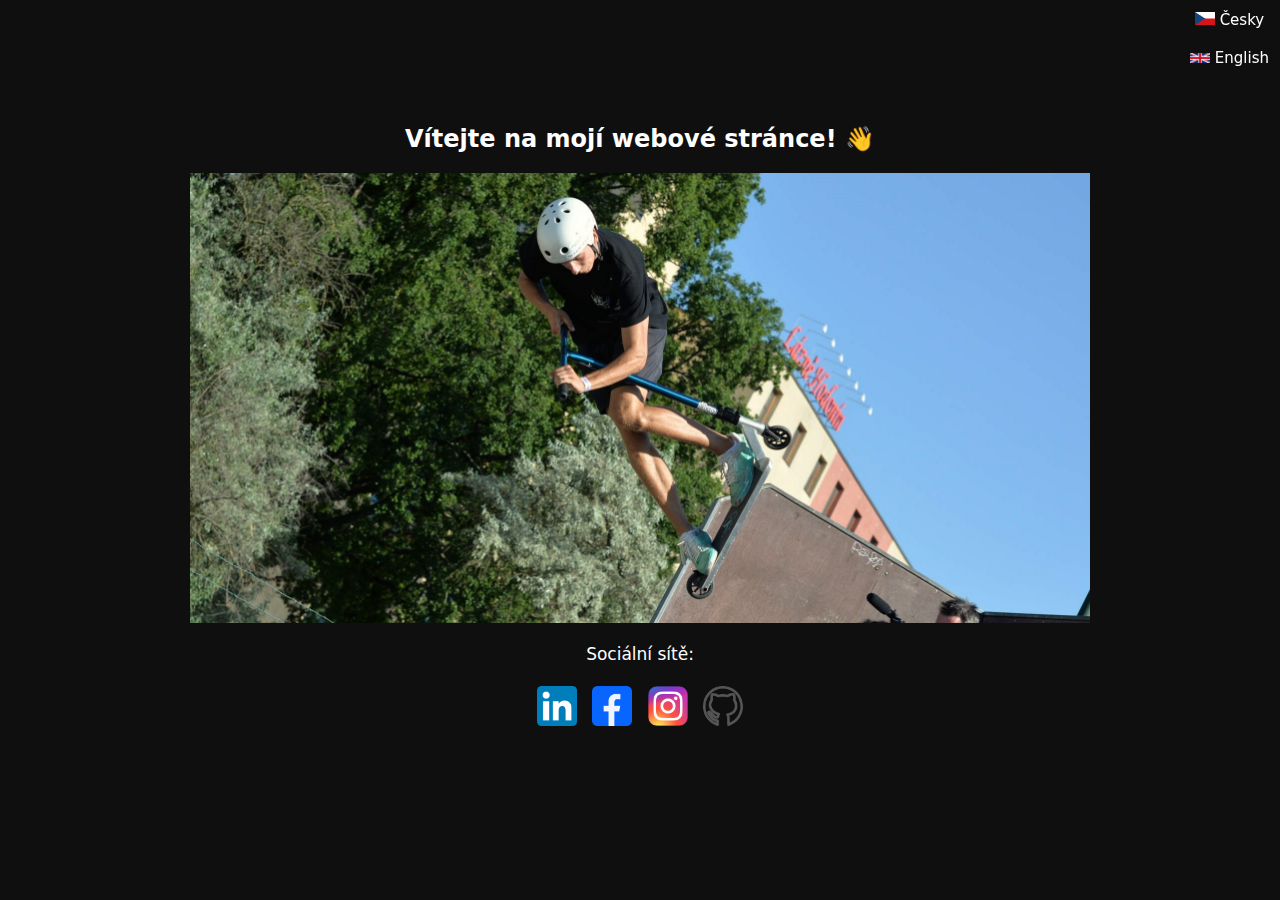
<file: index.html>
<!DOCTYPE html>
<html lang="en">

<head>
    <meta charset="UTF-8">
    <meta name="viewport" content="width=device-width, initial-scale=1.0">
    <title>Jiří Kužel</title>
    <link rel="stylesheet" href="style.css">
</head>

<body>
    <header>
        <nav id="fixed">
            <div class="desktop">
                <!-- <a class="hideUnder800px" id="nav" href="./index.html">O mně</a> -->
                <a class="hamburger" onclick=showSidebar() id="nav"><svg xmlns="http://www.w3.org/2000/svg"
                        height="26px" viewBox="0 -960 960 960" width="26px" fill="#5f6368">
                        <path d="M120-240v-80h720v80H120Zm0-200v-80h720v80H120Zm0-200v-80h720v80H120Z" />
                    </svg></a>
            </div>
            <div class="sidebar">
                <a onclick=hideSidebar() id="navsb"><svg xmlns="http://www.w3.org/2000/svg" height="26px"
                        viewBox="0 -960 960 960" width="26px" fill="#5f6368">
                        <path
                            d="m256-200-56-56 224-224-224-224 56-56 224 224 224-224 56 56-224 224 224 224-56 56-224-224-224 224Z" />
                    </svg></a>
                <!-- <a id="navsb" href="./index.html">O mně</a> -->
                <a id="navsb" href="./index.html"><img id="flags" src="./img/czechflag.png" alt="Česky"> Česky</a>
                <a id="navsb" href="./en.html"><img id="flags" src="./img/unionjack.png" alt="English"> English</a>
            </div>
        </nav>
        <nav id="top-right-fixed">
            <a class="hideUnder800px" id="languages" href="./index.html"><img id="flags" src="./img/czechflag.png"
                    alt="Česky"> Česky</a>
            <a class="hideUnder800px" id="languages" href="./en.html"><img id="flags" src="./img/unionjack.png"
                    alt="English"> English</a>
        </nav>
    </header>
    <main>
        <h1>Vítejte na mojí webové stránce! 👋</h1>
        <div id="long-text">
            <img src="img/turndownHO2023.JPEG" alt="turndownHO2023" id="turndownHO2023">
        </div>
        <p>Sociální sítě:</p>

        <div id="socials-list">
            <a href="https://www.linkedin.com/in/jkuzel02/"><img id="socials" src="./img/linkedin.png"></a>
            <a href="https://facebook.com/jkuzel02"><img id="socials" src="./img/facebook.png"></a>
            <a href="https://instagram.com/jiri_kuzel"><img id="socials" src="./img/instagram.png"></a>
            <a href="https://github.com/jkuzel02" id="to-jobs"><img id="socials" src="./img/github-dark.png"></a>
        </div>
    </main>
    <script src="js/sidebar.js"></script>
</body>

</html>
</file>
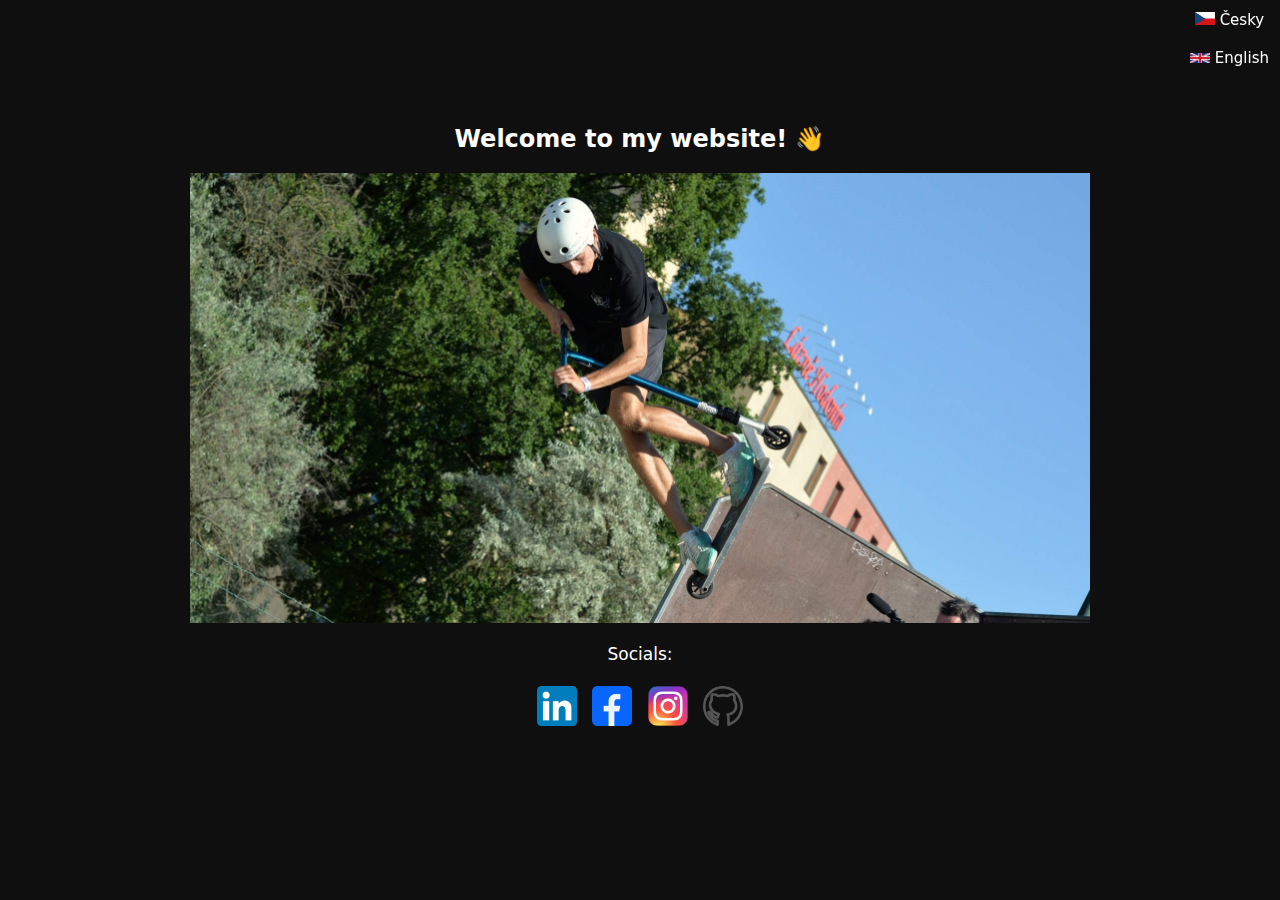
<file: en.html>
<!DOCTYPE html>
<html lang="en">

<head>
    <meta charset="UTF-8">
    <meta name="viewport" content="width=device-width, initial-scale=1.0">
    <title>Jiří Kužel</title>
    <link rel="stylesheet" href="style.css">
</head>

<body>
    <header>
        <nav id="fixed">
            <div class="desktop">
                <!-- <a class="hideUnder800px" id="nav" href="./en.html">About me</a> -->
                <a class="hamburger" onclick=showSidebar() id="nav" href="#"><svg xmlns="http://www.w3.org/2000/svg"
                        height="26px" viewBox="0 -960 960 960" width="26px" fill="#5f6368">
                        <path d="M120-240v-80h720v80H120Zm0-200v-80h720v80H120Zm0-200v-80h720v80H120Z" />
                    </svg></a>
            </div>
            <div class="sidebar">
                <a onclick=hideSidebar() id="navsb"><svg xmlns="http://www.w3.org/2000/svg" height="26px"
                        viewBox="0 -960 960 960" width="26px" fill="#5f6368">
                        <path
                            d="m256-200-56-56 224-224-224-224 56-56 224 224 224-224 56 56-224 224 224 224-56 56-224-224-224 224Z" />
                    </svg></a>
                <!-- <a id="navsb" href="./en.html">About me</a> -->
                <a id="navsb" href="./index.html"><img id="flags" src="./img/czechflag.png" alt="Česky"> Česky</a>
                <a id="navsb" href="./en.html"><img id="flags" src="./img/unionjack.png" alt="English"> English</a>
            </div>
        </nav>
        <nav id="top-right-fixed">
            <a class="hideUnder800px" id="languages" href="./index.html"><img id="flags" src="./img/czechflag.png"
                    alt="Česky"> Česky</a>
            <a class="hideUnder800px" id="languages" href="./en.html"><img id="flags" src="./img/unionjack.png"
                    alt="English"> English</a>
        </nav>
    </header>
    <main>
        <h1>Welcome to my website! 👋</h1>
        <div id="long-text">
            <img src="img/turndownHO2023.JPEG" alt="turndownHO2023" id="turndownHO2023">
        </div>
        <p>Socials:</p>

        <div id="socials-list">
            <a href="https://www.linkedin.com/in/jkuzel02/"><img id=socials src="./img/linkedin.png"></a>
            <a href="https://facebook.com/jkuzel02"><img id=socials src="./img/facebook.png"></a>
            <a href="https://instagram.com/jiri_kuzel"><img id=socials src="./img/instagram.png"></a>
            <a href="https://github.com/jkuzel02" id="to-jobs"><img id=socials src="./img/github-dark.png"></a>
        </div>
    </main>
    <script src="js/sidebar.js"></script>
</body>

</html>
</file>
<file: style.css>
body {
    background-color: rgb(15, 15, 15);
    color: white;
    margin: auto;
}

#flags {
    width: 20px;
}

#fixed {
    position: fixed;
    top: 0;
    left: 0;
    right: 0;
    background-color: rgba(10, 10, 10, 0.95);
    /* padding: 20px; */
}

header {
    margin: auto;
    margin: auto;
    text-align: center;
    font-family: system-ui, -apple-system, BlinkMacSystemFont, 'Segoe UI', Roboto, Oxygen, Ubuntu, Cantarell, 'Open Sans', 'Helvetica Neue', sans-serif;
}

main {
    width: 80vw;
    max-width: 900px;
    margin: auto;
    text-align: center;
    font-family: system-ui, -apple-system, BlinkMacSystemFont, 'Segoe UI', Roboto, Oxygen, Ubuntu, Cantarell, 'Open Sans', 'Helvetica Neue', sans-serif;
    font-size: 17px;
}

main {
    margin-top: 125px;
    margin-bottom: 75px;
}

h1 {
    margin-bottom: 20px;
    font-size: 24px;
}

#long-text {
    text-align: left;
}

#nav {
    padding: 8px;
    color: white;
    font-size: 30px;
    margin: 10px;
    text-decoration: none;
}

#nav:hover {
    background-color: rgb(25, 25, 25);
    transition: 1s;
}

#languages {
    color: white;
    font-size: 30px;
    margin: 10px;
    font-size: 15px;
    text-decoration: none;
}

#top-right-fixed {
    margin: 1px;
    font-size: 10px;
    position: fixed;
    top: 0;
    right: 0;
    display: grid;
}

#socials {
    max-width: 40px;
    margin: 5px;
}

#icons {
    max-width: 75px;
    margin: 25px;
}

#socials-list {
    text-align: center;
    margin-bottom: 75px;
}

.jobs-text {
    margin-bottom: 100px;
}

.edu-text {
    margin-bottom: 100px;
}

#ender {
    color: azure;
    text-align: center;
    padding-bottom: 50px;
}

#to-edu {
    color: aqua;
}

#ig-link,
#ig-link:hover,
#ig-link:checked {
    color: white;
}

#turndownHO2023 {
    width: 100%;
}

.sidebar {
    position: fixed;
    top: 0;
    right: 0;
    width: 250px;
    z-index: 999;
    background-color: rgba(10, 10, 10, 0.75);
    backdrop-filter: blur(10px);
    box-shadow: -10px 0 10px rgba(10, 10, 10, 0.75);
    display: none;
    flex-direction: column;
    align-items: flex-end;
    justify-content: flex-start;
    height: 100%;
}

#navsb {
    font-size: 20px;
    padding: 8px;
    color: white;
    margin: 10px;
    text-decoration: none;
}

.hamburger {
    display: none;
}

@media(max-width: 950px) {
    header {
        text-align: right;
    }

    .hamburger {
        display: block;
    }

    .hideUnder800px {
        display: none;
    }

    #fixed {
        padding-top: 0;
        padding-bottom: 0;
    }

    #nav:hover {
        background-color: rgb(10, 10, 10);
    }

    #socials {
        max-width: 45px;
    }
}

@media(max-width: 450px) {
    .sidebar {
        width: 100%;
    }
}
</file>
